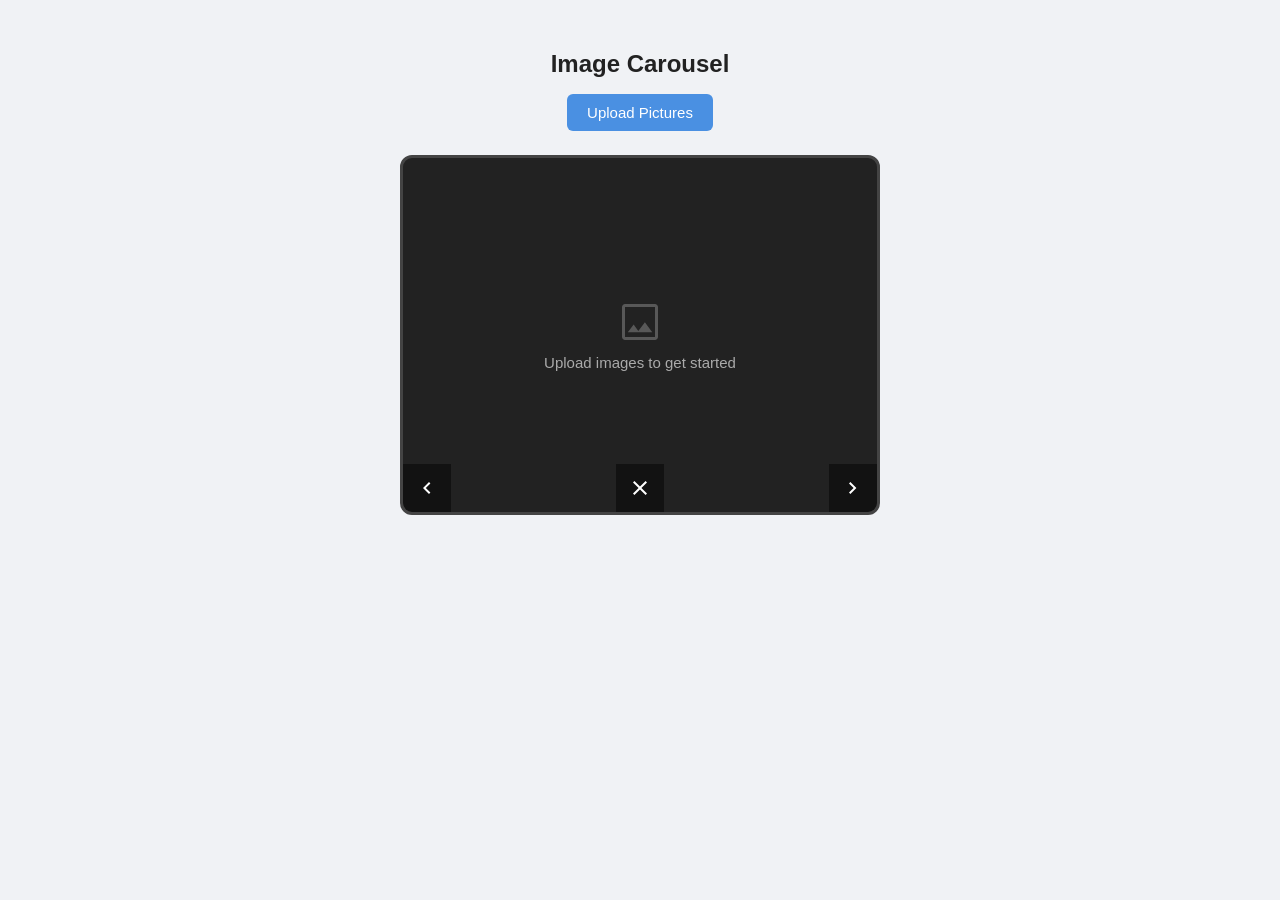
<file: carousel.html>
<!DOCTYPE html>
<html lang="en">
<head>
  <meta charset="UTF-8">
  <meta name="viewport" content="width=device-width, initial-scale=1.0">
  <title>Image Carousel</title>
  <style>
    *, *::before, *::after {
      box-sizing: border-box;
    }

    body {
      font-family: Arial, sans-serif;
      text-align: center;
      margin: 0;
      padding: 30px 16px;
      background: #f0f2f5;
      min-height: 100vh;
    }

    h2 {
      margin-bottom: 16px;
      color: #222;
    }

    .upload-label {
      display: inline-block;
      cursor: pointer;
      background: #4a90e2;
      color: #fff;
      padding: 10px 20px;
      border-radius: 6px;
      font-size: 15px;
      transition: background 0.2s;
    }

    .upload-label:hover {
      background: #357abd;
    }

    #fileInput {
      display: none;
    }

    .carousel-wrapper {
      margin: 24px auto 0;
      width: 100%;
      max-width: 480px;
    }

    .carousel {
      width: 100%;
      aspect-ratio: 4 / 3;
      position: relative;
      border: 3px solid #444;
      border-radius: 12px;
      overflow: hidden;
      background: #222;
    }

    /* Slide track holds all images side-by-side */
    .slide-track {
      display: flex;
      height: 100%;
      transition: transform 0.4s ease;
      will-change: transform;
    }

    .slide-track img {
      flex: 0 0 100%;
      width: 100%;
      height: 100%;
      object-fit: cover;
      user-select: none;
      -webkit-user-drag: none;
    }

    /* Empty state */
    .empty-state {
      position: absolute;
      inset: 0;
      display: flex;
      flex-direction: column;
      align-items: center;
      justify-content: center;
      color: #aaa;
      font-size: 15px;
      gap: 8px;
      pointer-events: none;
    }

    .empty-state svg {
      opacity: 0.4;
    }

    /* Nav buttons */
    .btn-prev, .btn-next, .btn-del {
      position: absolute;
      bottom: 0;
      width: 48px;
      height: 48px;
      border: none;
      background: rgba(0, 0, 0, 0.45);
      color: white;
      cursor: pointer;
      display: flex;
      align-items: center;
      justify-content: center;
      transition: background 0.2s;
      padding: 0;
    }

    .btn-prev:hover, .btn-next:hover, .btn-del:hover {
      background: rgba(0, 0, 0, 0.7);
    }

    .btn-prev:focus-visible, .btn-next:focus-visible, .btn-del:focus-visible {
      outline: 2px solid #4a90e2;
      outline-offset: -2px;
    }

    .btn-prev {
      left: 0;
      border-bottom-left-radius: 9px;
    }

    .btn-next {
      right: 0;
      border-bottom-right-radius: 9px;
    }

    .btn-del {
      left: 50%;
      transform: translateX(-50%);
    }

    /* Image counter badge */
    .counter {
      position: absolute;
      top: 10px;
      right: 12px;
      background: rgba(0, 0, 0, 0.55);
      color: #fff;
      font-size: 13px;
      padding: 3px 9px;
      border-radius: 20px;
      pointer-events: none;
      display: none;
    }

    /* Dot indicators */
    .dots {
      display: flex;
      justify-content: center;
      gap: 8px;
      margin-top: 14px;
      flex-wrap: wrap;
    }

    .dot {
      width: 10px;
      height: 10px;
      border-radius: 50%;
      background: #bbb;
      cursor: pointer;
      border: none;
      padding: 0;
      transition: background 0.2s, transform 0.2s;
      flex-shrink: 0;
    }

    .dot.active {
      background: #4a90e2;
      transform: scale(1.3);
    }

    .dot:focus-visible {
      outline: 2px solid #4a90e2;
      outline-offset: 2px;
    }
  </style>
</head>
<body>
  <h2>Image Carousel</h2>

  <label class="upload-label" for="fileInput">
    Upload Pictures
  </label>
  <input type="file" id="fileInput" multiple accept="image/*">

  <div class="carousel-wrapper">
    <div class="carousel" id="carousel">
      <div class="slide-track" id="slideTrack" aria-live="polite"></div>

      <div class="empty-state" id="emptyState">
        <svg xmlns="http://www.w3.org/2000/svg" height="48px" viewBox="0 -960 960 960" width="48px" fill="#aaa">
          <path d="M180-120q-24 0-42-18t-18-42v-600q0-24 18-42t42-18h600q24 0 42 18t18 42v600q0 24-18 42t-42 18H180Zm0-60h600v-600H180v600Zm56-97h489L578-473 446-302l-93-127-117 152Zm-56 97v-600 600Z"/>
        </svg>
        <span>Upload images to get started</span>
      </div>

      <span class="counter" id="counter" aria-live="polite"></span>

      <button onclick="prevImage()" class="btn-prev" aria-label="Previous image">
        <svg xmlns="http://www.w3.org/2000/svg" height="24px" viewBox="0 -960 960 960" width="24px" fill="#FFFFFF"><path d="M560-240 320-480l240-240 56 56-184 184 184 184-56 56Z"/></svg>
      </button>

      <button onclick="nextImage()" class="btn-next" aria-label="Next image">
        <svg xmlns="http://www.w3.org/2000/svg" height="24px" viewBox="0 -960 960 960" width="24px" fill="#FFFFFF"><path d="M504-480 320-664l56-56 240 240-240 240-56-56 184-184Z"/></svg>
      </button>

      <button onclick="deleteImage()" class="btn-del" aria-label="Delete current image">
        <svg xmlns="http://www.w3.org/2000/svg" height="24px" viewBox="0 -960 960 960" width="24px" fill="#FFFFFF"><path d="m256-200-56-56 224-224-224-224 56-56 224 224 224-224 56 56-224 224 224 224-56 56-224-224-224 224Z"/></svg>
      </button>
    </div>

    <div class="dots" id="dots" role="tablist" aria-label="Image navigation"></div>
  </div>

  <script>
    let imagesBase = [];
    let currentIndex = 0;

    const slideTrack = document.getElementById("slideTrack");
    const emptyState = document.getElementById("emptyState");
    const counter = document.getElementById("counter");
    const dotsContainer = document.getElementById("dots");
    const fileInput = document.getElementById("fileInput");

    fileInput.addEventListener("change", loadImages);

    window.onload = function () {
      let saved = localStorage.getItem("carouselImages");
      if (saved) {
        imagesBase = JSON.parse(saved);
        if (imagesBase.length > 0) {
          currentIndex = 0;
          rebuildSlides();
        }
      }
    };

    function loadImages(event) {
      let files = event.target.files;
      let pending = files.length;

      // Read all files, then append in order
      let loaded = new Array(pending);
      Array.from(files).forEach(function (file, i) {
        let reader = new FileReader();
        reader.onload = function () {
          loaded[i] = { name: file.name, src: reader.result };
          pending--;
          if (pending === 0) {
            let wasEmpty = imagesBase.length === 0;
            imagesBase = imagesBase.concat(loaded);
            localStorage.setItem("carouselImages", JSON.stringify(imagesBase));
            if (wasEmpty) currentIndex = 0;
            rebuildSlides();
          }
        };
        reader.readAsDataURL(file);
      });

      // Reset input so same files can be re-selected
      fileInput.value = "";
    }

    function rebuildSlides() {
      // Re-render the slide track from scratch
      slideTrack.innerHTML = "";
      dotsContainer.innerHTML = "";

      if (imagesBase.length === 0) {
        emptyState.style.display = "flex";
        counter.style.display = "none";
        slideTrack.style.transform = "translateX(0)";
        return;
      }

      emptyState.style.display = "none";
      counter.style.display = "block";

      imagesBase.forEach(function (img, i) {
        let el = document.createElement("img");
        el.src = img.src;
        el.alt = img.name;
        slideTrack.appendChild(el);

        let dot = document.createElement("button");
        dot.className = "dot" + (i === currentIndex ? " active" : "");
        dot.setAttribute("role", "tab");
        dot.setAttribute("aria-label", "Image " + (i + 1));
        dot.addEventListener("click", function () { goTo(i); });
        dotsContainer.appendChild(dot);
      });

      updateView(false);
    }

    function updateView(animate) {
      if (animate === false) {
        slideTrack.style.transition = "none";
      } else {
        slideTrack.style.transition = "transform 0.4s ease";
      }
      slideTrack.style.transform = "translateX(-" + (currentIndex * 100) + "%)";

      counter.textContent = (currentIndex + 1) + " / " + imagesBase.length;

      let allDots = dotsContainer.querySelectorAll(".dot");
      allDots.forEach(function (d, i) {
        d.classList.toggle("active", i === currentIndex);
        d.setAttribute("aria-selected", i === currentIndex ? "true" : "false");
      });
    }

    function goTo(index) {
      currentIndex = index;
      updateView(true);
    }

    function nextImage() {
      if (imagesBase.length === 0) return;
      currentIndex = (currentIndex + 1) % imagesBase.length;
      updateView(true);
    }

    function prevImage() {
      if (imagesBase.length === 0) return;
      currentIndex = (currentIndex - 1 + imagesBase.length) % imagesBase.length;
      updateView(true);
    }

    function deleteImage() {
      if (imagesBase.length === 0) return;
      if (!confirm("Are you sure you want to delete this picture?")) return;

      imagesBase.splice(currentIndex, 1);
      localStorage.setItem("carouselImages", JSON.stringify(imagesBase));

      if (currentIndex >= imagesBase.length) {
        currentIndex = Math.max(0, imagesBase.length - 1);
      }

      rebuildSlides();
    }

    // Keyboard navigation
    document.addEventListener("keydown", function (e) {
      if (e.key === "ArrowRight") nextImage();
      else if (e.key === "ArrowLeft") prevImage();
    });
  </script>
</body>
</html>
</file>
